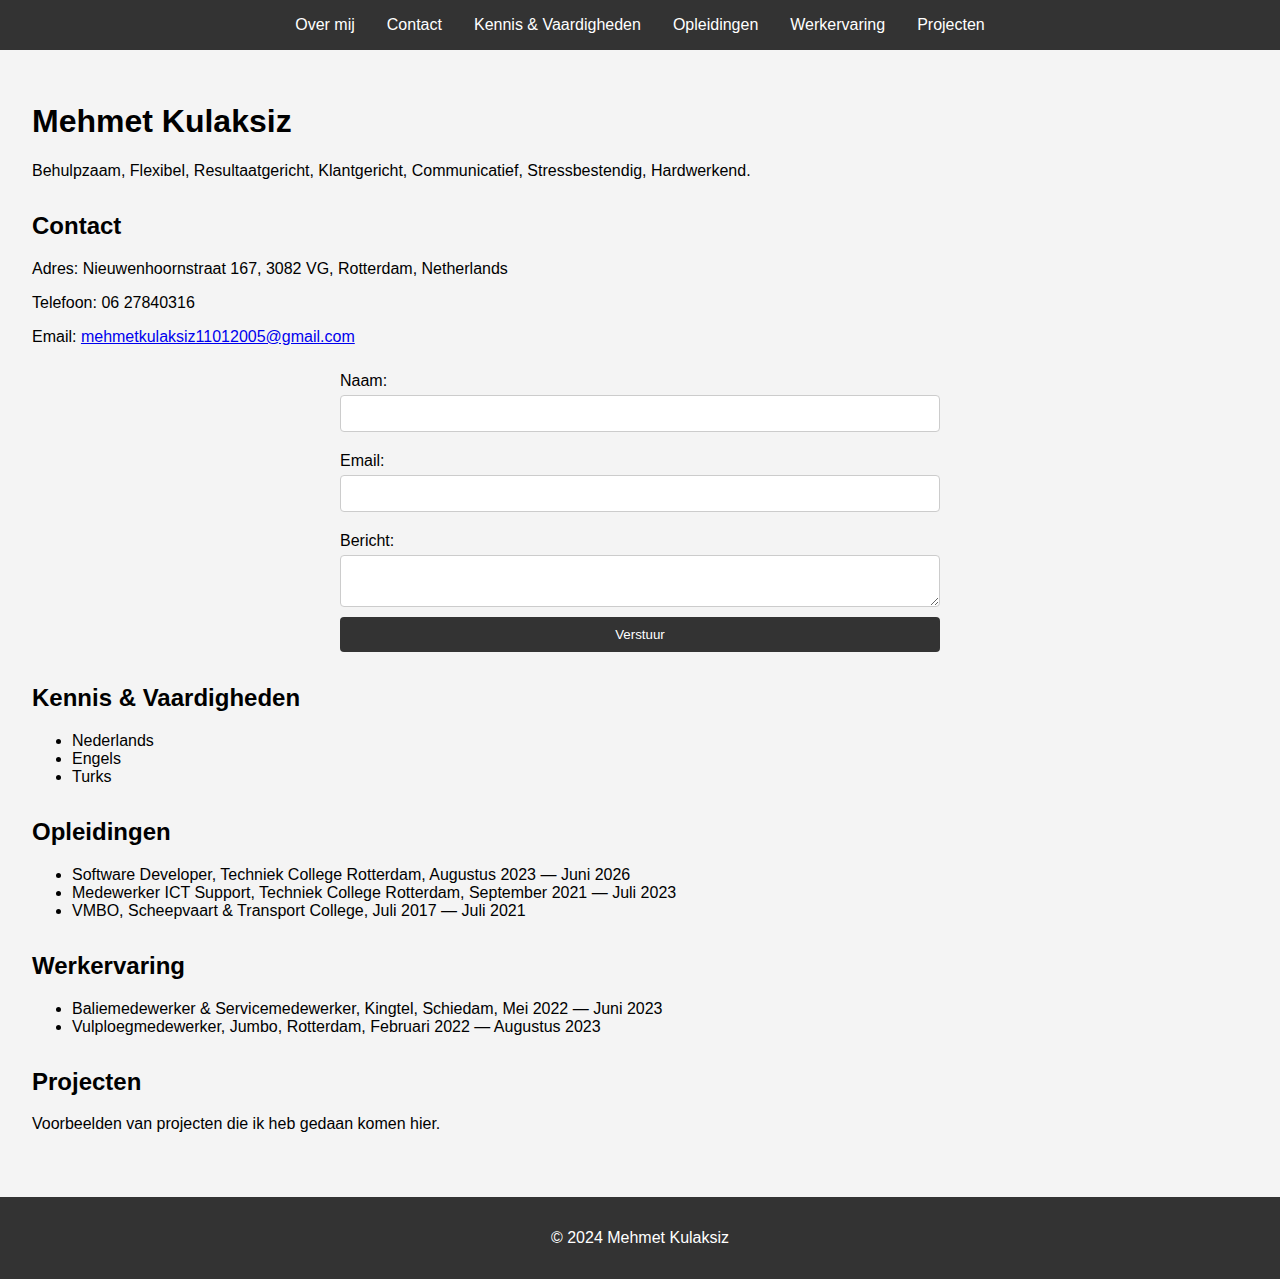
<file: portfolio1/index.html>
<!DOCTYPE html>
<html lang="nl">
<head>
    <meta charset="UTF-8">
    <meta name="viewport" content="width=device-width, initial-scale=1.0">
    <title>Portfolio Mehmet Kulaksiz</title>
    <link rel="stylesheet" href="styles.css">
</head>
<body>
    <header>
        <nav>
            <ul>
                <li><a href="#about">Over mij</a></li>
                <li><a href="#contact">Contact</a></li>
                <li><a href="#skills">Kennis & Vaardigheden</a></li>
                <li><a href="#education">Opleidingen</a></li>
                <li><a href="#experience">Werkervaring</a></li>
                <li><a href="#projects">Projecten</a></li>
            </ul>
        </nav>
    </header>
    <main>
        <section id="about">
            <h1>Mehmet Kulaksiz</h1>
            <p>Behulpzaam, Flexibel, Resultaatgericht, Klantgericht, Communicatief, Stressbestendig, Hardwerkend.</p>
        </section>
        <section id="contact">
            <h2>Contact</h2>
            <p>Adres: Nieuwenhoornstraat 167, 3082 VG, Rotterdam, Netherlands</p>
            <p>Telefoon: 06 27840316</p>
            <p>Email: <a href="mailto:mehmetkulaksiz11012005@gmail.com">mehmetkulaksiz11012005@gmail.com</a></p>
            <form action="mailto:mehmetkulaksiz11012005@gmail.com" method="post" enctype="text/plain">
                <label for="name">Naam:</label>
                <input type="text" id="name" name="name" required>
                
                <label for="email">Email:</label>
                <input type="email" id="email" name="email" required>
                
                <label for="message">Bericht:</label>
                <textarea id="message" name="message" required></textarea>
                
                <button type="submit">Verstuur</button>
            </form>
        </section>
        <section id="skills">
            <h2>Kennis & Vaardigheden</h2>
            <ul>
                <li>Nederlands</li>
                <li>Engels</li>
                <li>Turks</li>
            </ul>
        </section>
        <section id="education">
            <h2>Opleidingen</h2>
            <ul>
                <li>Software Developer, Techniek College Rotterdam, Augustus 2023 — Juni 2026</li>
                <li>Medewerker ICT Support, Techniek College Rotterdam, September 2021 — Juli 2023</li>
                <li>VMBO, Scheepvaart & Transport College, Juli 2017 — Juli 2021</li>
            </ul>
        </section>
        <section id="experience">
            <h2>Werkervaring</h2>
            <ul>
                <li>Baliemedewerker & Servicemedewerker, Kingtel, Schiedam, Mei 2022 — Juni 2023</li>
                <li>Vulploegmedewerker, Jumbo, Rotterdam, Februari 2022 — Augustus 2023</li>
            </ul>
        </section>
        <section id="projects">
            <h2>Projecten</h2>
            <p>Voorbeelden van projecten die ik heb gedaan komen hier.</p>
            <!-- Voeg hier links naar GitHub/GitLab projecten toe -->
        </section>
    </main>
    <footer>
        <p>&copy; 2024 Mehmet Kulaksiz</p>
    </footer>
</body>
</html>
</file>
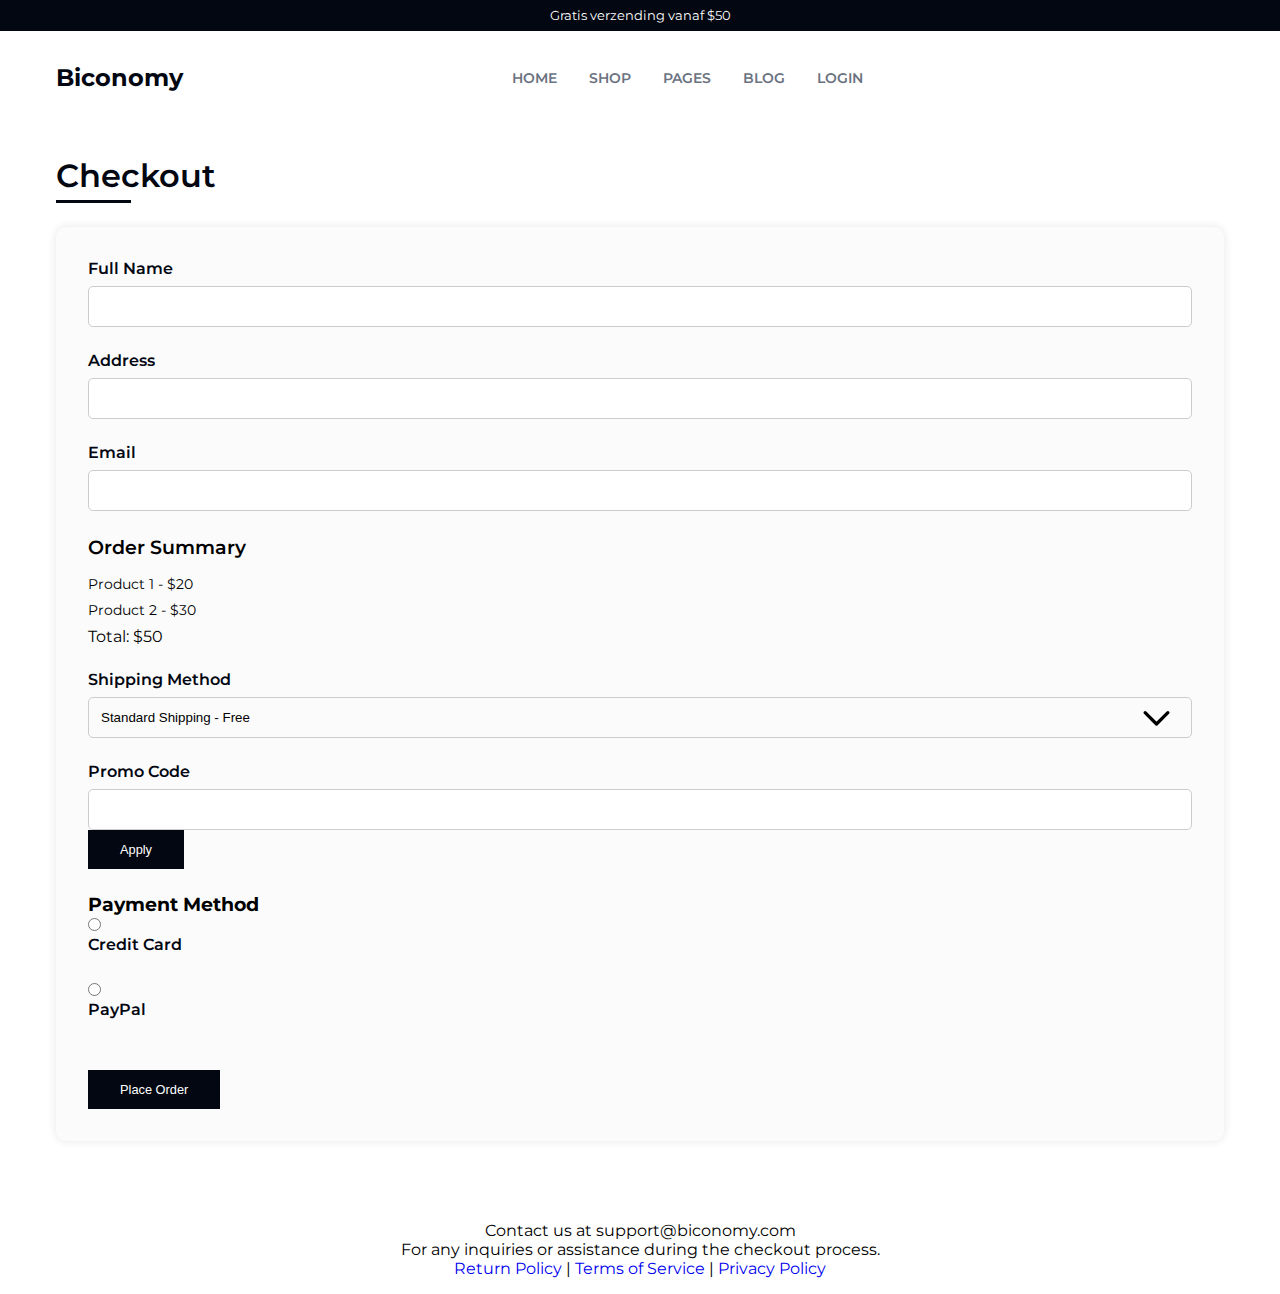
<file: winkelwagen/winkelwagen.html>
<!DOCTYPE html>
<html lang="en">
<head>
  <meta charset="UTF-8">
  <meta name="viewport" content="width=device-width, initial-scale=1.0">
  <title>Checkout - Biconomy</title>
  <link rel="stylesheet" href="winkelwagen.css">
</head>
<body>
  <div class="header__bar">Gratis verzending vanaf $50</div>
  <nav class="section__container nav__container">
    <a href="#" class="nav__logo">Biconomy</a>
    <ul class="nav__links">
      <!-- Link naar index.html toegevoegd bij HOME -->
      <li class="link"><a href="index.html">HOME</a></li>
      <li class="link"><a href="#">SHOP</a></li>
      <li class="link"><a href="#">PAGES</a></li>
      <li class="link"><a href="#">BLOG</a></li>
      <li class="link"><a href="#">LOGIN</a></li>
    </ul>
    <div class="nav__icons">
      <span><i class="ri-shield-user-line"></i></span>
      <span><i class="ri-search-line"></i></span>
      <span><i class="ri-shopping-bag-2-line"></i></span>
    </div>
  </nav>

  <main class="section__container">
    <!-- Checkout Form -->
    <section class="checkout-form">
      <h2 class="section__title">Checkout</h2>
      <!-- Billing details form -->
      <form>
        <div class="form-group">
          <label for="name">Full Name</label>
          <input type="text" id="name" required>
        </div>
        <div class="form-group">
          <label for="address">Address</label>
          <input type="text" id="address" required>
        </div>
        <div class="form-group">
          <label for="email">Email</label>
          <input type="email" id="email" required>
        </div>
        <!-- Order Summary -->
        <div class="order-summary">
          <h3>Order Summary</h3>
          <!-- Sample items, replace with actual items from the cart -->
          <ul>
            <li>Product 1 - $20</li>
            <li>Product 2 - $30</li>
            <!-- Add more items as needed -->
          </ul>
          <p>Total: $50</p>
        </div>
        <!-- Shipping Options -->
        <div class="form-group">
          <label for="shipping">Shipping Method</label>
          <select id="shipping">
            <option value="standard">Standard Shipping - Free</option>
            <option value="express">Express Shipping - $10</option>
          </select>
        </div>
        <!-- Promo Code / Discount -->
        <div class="form-group">
          <label for="promo">Promo Code</label>
          <input type="text" id="promo">
          <button type="button" class="btn">Apply</button>
        </div>
        <!-- Payment Options -->
        <div class="form-group">
          <h3>Payment Method</h3>
          <input type="radio" id="credit-card" name="payment" value="credit-card">
          <label for="credit-card">Credit Card</label><br>
          <input type="radio" id="paypal" name="payment" value="paypal">
          <label for="paypal">PayPal</label><br>
          <!-- Add more payment options as needed -->
        </div>
        <button type="submit" class="btn">Place Order</button>
      </form>
    </section>
  </main>

  <footer class="footer__container">
    <!-- Footer Content -->
    <p>Contact us at support@biconomy.com</p>
    <p>For any inquiries or assistance during the checkout process.</p>
    <p><a href="#">Return Policy</a> | <a href="#">Terms of Service</a> | <a href="#">Privacy Policy</a></p>
  </footer>
</body>
</html>
</file>
<file: portfolio1/styles.css>
/* styles.css */

body {
    font-family: Arial, sans-serif;
    margin: 0;
    padding: 0;
    box-sizing: border-box;
    display: flex;
    flex-direction: column;
    min-height: 100vh;
}

header {
    background-color: #333;
    color: white;
    padding: 1rem 0;
}

nav ul {
    display: flex;
    list-style: none;
    justify-content: center;
    padding: 0;
    margin: 0;
}

nav ul li {
    margin: 0 1rem;
}

nav ul li a {
    color: white;
    text-decoration: none;
}

main {
    flex: 1;
    padding: 2rem;
    background-color: #f4f4f4;
}

section {
    margin-bottom: 2rem;
}

form {
    display: flex;
    flex-direction: column;
    max-width: 600px;
    margin: 0 auto;
}

form label {
    margin: 10px 0 5px;
}

form input, form textarea {
    padding: 10px;
    margin-bottom: 10px;
    border: 1px solid #ccc;
    border-radius: 4px;
}

form button {
    padding: 10px;
    background-color: #333;
    color: white;
    border: none;
    border-radius: 4px;
    cursor: pointer;
}

footer {
    text-align: center;
    padding: 1rem 0;
    background-color: #333;
    color: white;
}

@media (max-width: 768px) {
    nav ul {
        flex-direction: column;
    }

    section {
        padding: 1rem;
    }

    form {
        width: 100%;
    }
}
</file>
<file: winkelwagen/winkelwagen.css>
/* CSS */
@import url("https://fonts.googleapis.com/css2?family=Montserrat:wght@400;500;600;700&display=swap");

:root {
  --primary-color: #f1faff;
  --text-dark: #030712;
  --text-light: #6b7280;
  --extra-light: #fbfbfb;
  --white: #ffffff;
  --max-width: 1200px;
}

* {
  padding: 0;
  margin: 0;
  box-sizing: border-box;
}

.section__container {
  max-width: var(--max-width);
  margin: auto;
  padding: 2rem 1rem;
}

.section__title {
  margin-bottom: 2rem;
  text-align: left;
  font-size: 2rem;
  font-weight: 600;
  color: var(--text-dark);
  position: relative;
}

.section__title::after {
  content: "";
  position: absolute;
  left: 0;
  bottom: -0.5rem;
  height: 3px;
  width: 75px;
  background-color: var(--text-dark);
}

.btn {
  padding: 0.75rem 2rem;
  font-size: 0.8rem;
  outline: none;
  border: none;
  cursor: pointer;
  transition: 0.3s;
  background-color: var(--text-dark);
  color: var(--white);
}

.btn:hover {
  background-color: #283593; /* Darker shade for hover effect */
}

a {
  text-decoration: none;
}

body {
  font-family: "Montserrat", sans-serif;
}

.header__bar {
  padding: 0.5rem;
  font-size: 0.8rem;
  text-align: center;
  background-color: var(--text-dark);
  color: var(--white);
}

.nav__container {
  padding: 2rem 1rem;
  display: flex;
  align-items: center;
  justify-content: space-between;
}

.nav__logo {
  font-size: 1.5rem;
  font-weight: 700;
  color: var(--text-dark);
}

.nav__links {
  list-style: none;
  display: flex;
  align-items: center;
  gap: 1rem;
}

.link a {
  padding: 0 0.5rem;
  font-size: 0.9rem;
  font-weight: 600;
  color: var(--text-light);
  transition: 0.3s;
}

.link a:hover {
  color: var(--text-dark);
}

.nav__icons {
  display: flex;
  gap: 1rem;
}

.nav__icons span {
  font-size: 1.25rem;
  cursor: pointer;
}

.checkout-form {
  text-align: left;
}

footer {
  margin-top: 2rem;
}

.footer__container {
  padding: 1rem;
  text-align: center;
}

/* New styles for enhanced visual appeal */

form {
  background-color: var(--extra-light);
  padding: 2rem;
  border-radius: 10px;
  box-shadow: 0px 0px 10px rgba(0, 0, 0, 0.1);
}

.form-group {
  margin-bottom: 1.5rem;
}

label {
  display: block;
  margin-bottom: 0.5rem;
  font-weight: 600;
  color: var(--text-dark);
}

input[type="text"],
input[type="email"],
select {
  width: 100%;
  padding: 0.75rem;
  border-radius: 5px;
  border: 1px solid #ccc;
}

select {
  appearance: none;
  background: transparent;
  background-image: url("data:image/svg+xml,%3Csvg fill='none' viewBox='0 0 24 24' stroke='currentColor' xmlns='http://www.w3.org/2000/svg'%3E%3Cpath stroke-linecap='round' stroke-linejoin='round' stroke-width='2' d='M19 9l-7 7-7-7'/%3E%3C/svg%3E");
  background-repeat: no-repeat;
  background-position-x: calc(100% - 15px);
  background-position-y: center;
}

.order-summary {
  margin-bottom: 1.5rem;
}

.order-summary h3 {
  margin-bottom: 1rem;
  font-size: 1.2rem;
  font-weight: 600;
}

.order-summary ul {
  list-style: none;
}

.order-summary ul li {
  margin-bottom: 0.5rem;
  font-size: 0.9rem;
}

.payment-options {
  margin-bottom: 1.5rem;
}

.payment-options label {
  margin-right: 1rem;
  font-weight: 500;
}

.payment-options input[type="radio"] {
  margin-right: 0.5rem;
}
</file>
